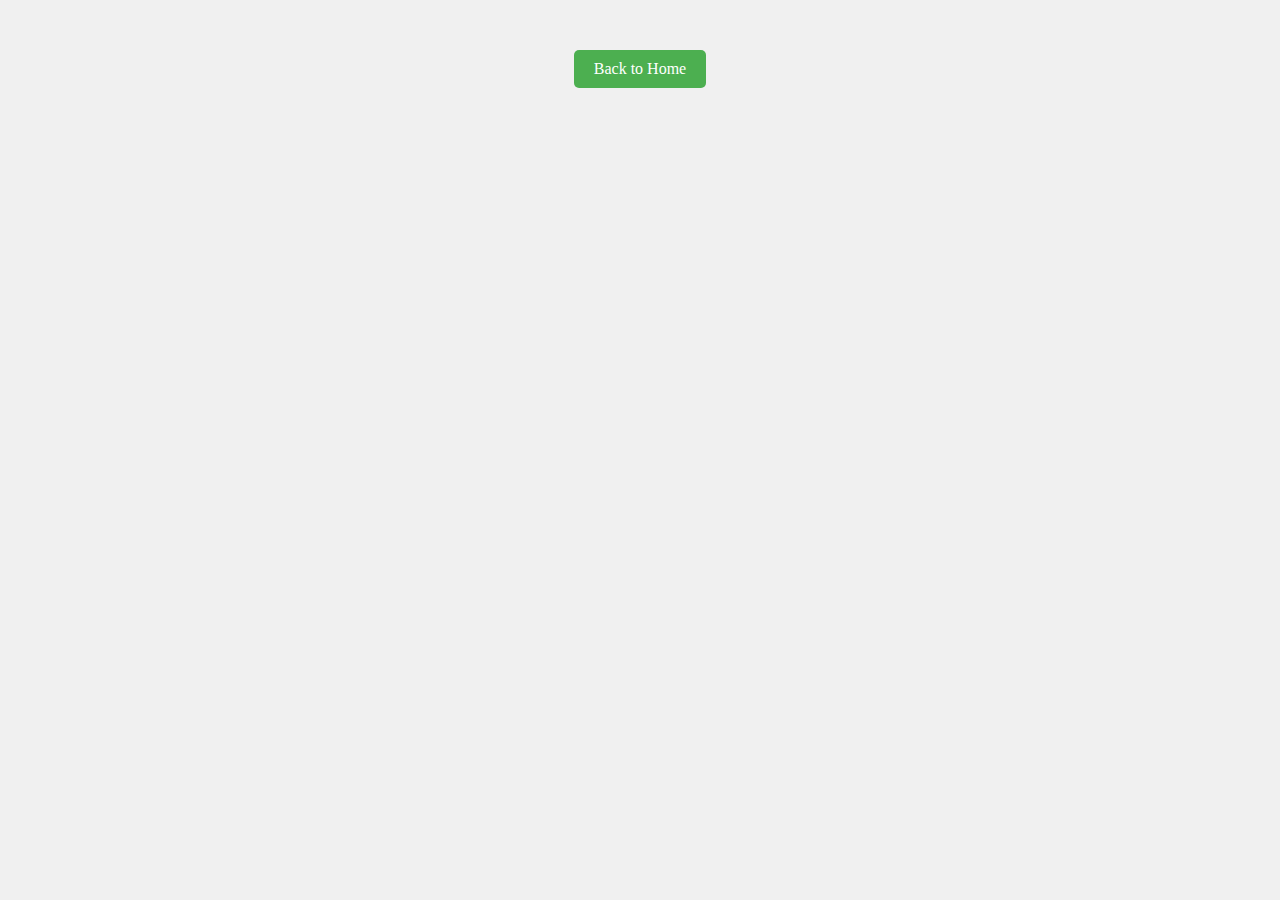
<file: back.html>
<!DOCTYPE html>
<html lang="en">
<head>
    <meta charset="UTF-8">
    <meta name="viewport" content="width=device-width, initial-scale=1.0">
    <title>Soup or Store - Back</title>
    <link rel="stylesheet" href="css/styles.css">
</head>
<body>
    <div class="back-button-container">
        <a href="index.html" class="back-button">Back to Home</a>
    </div>
</body>
</html>
</file>
<file: css/styles.css>
body {
    background-color: #f0f0f0;
}

.navbar {
    list-style-type: none;
    margin: 0;
    padding: 0;
    overflow: hidden;
    background-color: #333;
}

.navbar li {
    float: left;
}

.navbar li a {
    display: block;
    color: white;
    text-align: center;
    padding: 14px 16px;
    text-decoration: none;
}

.navbar li a:hover {
    background-color: #111;
}

.navbar li a.active {
    background-color: #4CAF50;
}

.container {
    display: flex;
    clear: both;
}

.left-col {
    width: 25%;
    background-color: lightgray;
    padding: 20px;
    box-sizing: border-box;
}

.vertical-navbar {
    list-style-type: none;
    padding: 0;
}

.vertical-navbar li {
    margin-bottom: 10px;
}

.vertical-navbar li a {
    text-decoration: none;
    color: black;
    display: block;
    padding: 8px;
    background-color: #ddd;
    border-radius: 4px;
}

.vertical-navbar li a:hover {
    background-color: #ccc;
}

.right-col {
    width: 75%;
    background-color: white;
    padding: 20px;
    box-sizing: border-box;
    display: flex;
    flex-wrap: wrap;
    gap: 20px;
}

.image-gallery {
    width: 250px;
    height: 400px;
    border: 1px solid #ccc;
    border-radius: 8px;
    overflow: hidden;
    text-align: center;
    box-sizing: border-box;
    padding: 10px;
    transition: border-color 0.3s;
}

.image-gallery:hover {
    border-color: #4CAF50;
}

.image-gallery h3 {
    margin: 10px 0;
}

.image-gallery img {
    height: 250px;
    width: auto;
    max-width: 100%;
    border: 1px solid red;
}

.image-gallery p {
    margin: 10px 0;
}

.clearfix::after {
    content: "";
    display: table;
    clear: both;
}

footer {
    background-color: #666;
    color: #fff;
    text-align: center;
    padding: 10px 0;
    position: relative;
    width: 100%;
    box-sizing: border-box;
}

.back-button-container {
    text-align: center;
    margin-top: 50px;
}

.back-button {
    display: inline-block;
    padding: 10px 20px;
    font-size: 16px;
    color: white;
    background-color: #4CAF50;
    text-decoration: none;
    border-radius: 5px;
    transition: background-color 0.3s, transform 0.3s;
}

.back-button:hover {
    background-color: #45a049;
    transform: scale(1.05);
}
</file>
